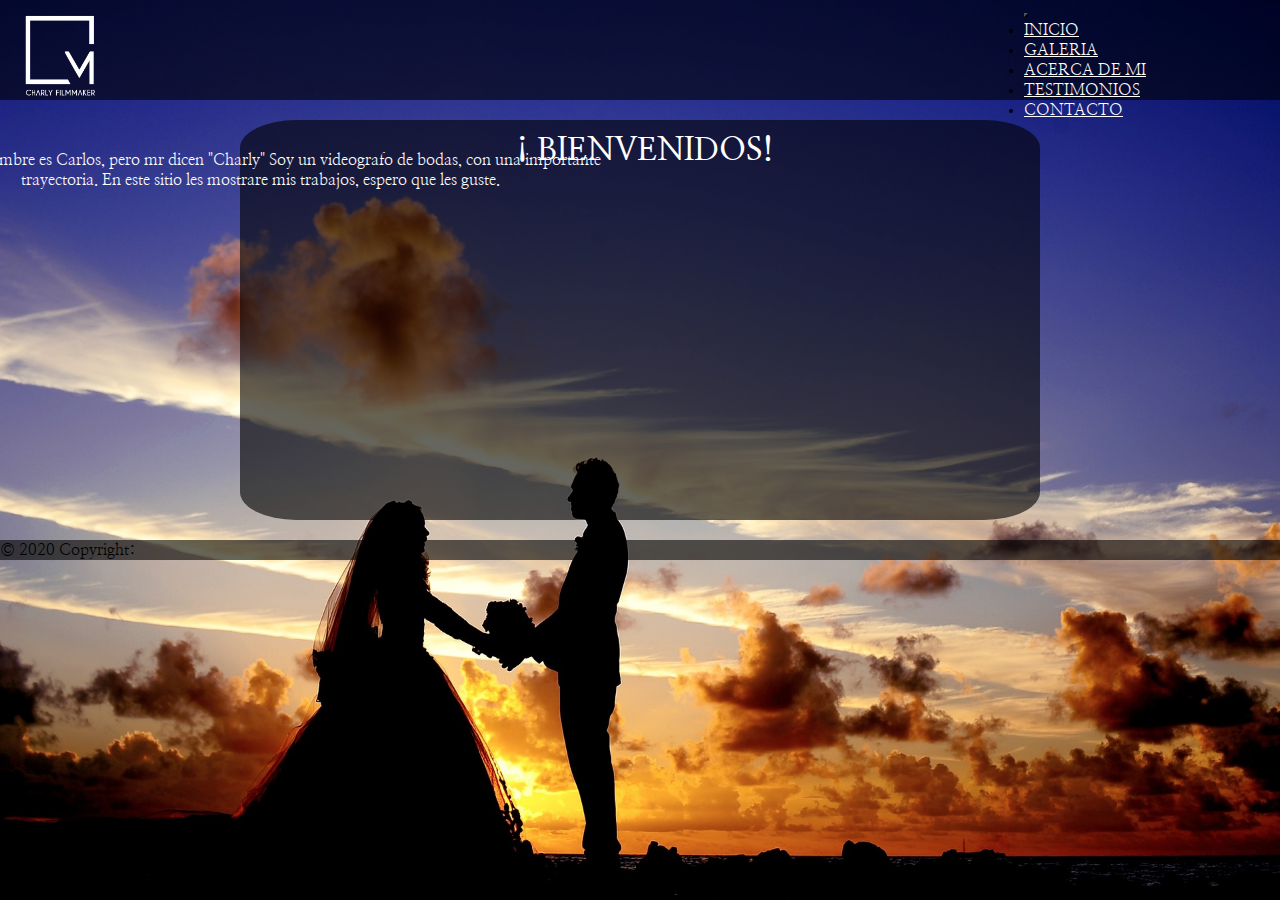
<file: index.html>
<!DOCTYPE html>
<html lang="es">

<head>
    <meta charset="UTF-8">
    <meta http-equiv="X-UA-Compatible" content="IE=edge">
    <meta name="viewport" content="width=device-width, initial-scale=1.0">
    <meta name="description" content="sitio dedicado a mostrar mis trabajos y proyectos como videografo de bodas.">
    <meta name="keywords" content="bodas, videografo, filmacion, peliculas, casamientos, parejas">
    <title>Charly Filmaker</title>
    <link rel="preconnect" href="https://fonts.googleapis.com">
    <link rel="preconnect" href="https://fonts.gstatic.com" crossorigin>
    <link href="https://fonts.googleapis.com/css2?family=Nanum+Myeongjo:wght@400;700&display=swap" rel="stylesheet">
    <link rel="stylesheet" href="https://cdnjs.cloudflare.com/ajax/libs/font-awesome/6.2.1/css/all.min.css"
        integrity="sha512-MV7K8+y+gLIBoVD59lQIYicR65iaqukzvf/nwasF0nqhPay5w/9lJmVM2hMDcnK1OnMGCdVK+iQrJ7lzPJQd1w=="
        crossorigin="anonymous" referrerpolicy="no-referrer" />
    <link rel="stylesheet" href="https://cdnjs.cloudflare.com/ajax/libs/animate.css/4.1.1/animate.min.css" />
    <link href="https://cdn.jsdelivr.net/npm/bootstrap@5.2.3/dist/css/bootstrap.min.css" rel="stylesheet"
        integrity="sha384-rbsA2VBKQhggwzxH7pPCaAqO46MgnOM80zW1RWuH61DGLwZJEdK2Kadq2F9CUG65" crossorigin="anonymous">
    <link rel="stylesheet" href="./css/style.css">
</head>

<body class="body-inicio">
    <div id="grilla">
        <header>
            <div class="right">
                <img class="logo" src="./assets/img/logoblanco.png.png" alt="logo">
            </div>
            <nav class="navbar navbar-expand-lg ">
                <div class="container-fluid">
                    <button class="navbar-toggler" type="button" data-bs-toggle="collapse" data-bs-target="#navbarNav"
                        aria-controls="navbarNav" aria-expanded="false" aria-label="Toggle navigation">
                        <span class="navbar-toggler-icon"></span>
                    </button>
                    <div class="collapse navbar-collapse" id="navbarNav">
                        <ul class="navbar-nav">
                            <li class="nav-item">
                                <a class="nav-link" aria-current="page" href="./index.html">INICIO</a>
                            </li>
                            <li class="nav-item">
                                <a class="nav-link" href="./pages/galeria.html">GALERIA</a>
                            </li>
                            <li class="nav-item">
                                <a class="nav-link" href="./pages/sobrenosotros.html">ACERCA DE MI</a>
                            </li>
                            <li class="nav-item">
                                <a class="nav-link" href="./pages/testimonios.html">TESTIMONIOS</a>
                            </li>
                            <li class="nav-item">
                                <a class="nav-link" href="./pages/contacto.html">CONTACTO</a>
                            </li>
                        </ul>
                    </div>
                </div>
            </nav>
        </header>
        <main class="hero">
            <h1>¡BIENVENIDOS!</h1>
            <section>
                <div>
                </div>
                <article>
                    <p class="parrafo1 wow animate__animated animate__slideInLeft">Hola mi nombre es Carlos, pero mr dicen "Charly"
                        Soy un videografo de bodas, con una importante trayectoria. En este sitio les mostrare mis trabajos, espero que les guste.
                    </p>
                </article>
            </section>
        </main>
        <footer class="text-center text-white">
            <div class="container pt-4">
                <!-- Section: Social media -->

                <!-- youtube -->
                <a class="btn btn-link btn-floating btn-lg"
                    href="https://www.youtube.com/channel/UCTYlbrwQ7txSSGhdB1XhYRA" role="button"
                    data-mdb-ripple-color="dark"><i class="fab fa-youtube"></i></a>

                <!-- whatsapp -->
                <a class="btn btn-link btn-floating btn-lg" href="#!" role="button" data-mdb-ripple-color="dark"><i
                        class="fab fa-whatsapp"></i></a>

                <!-- Instagram -->
                <a class="btn btn-link btn-floating btn-lg" href="https://www.instagram.com/charly_filmmaker/"
                    role="button" data-mdb-ripple-color="dark"><i class="fab fa-instagram"></i></a>
                <!-- Grid container -->

                <!-- Copyright -->
                <div>
                    © 2020 Copyright:
                </div>
                <!-- Copyright -->
        </footer>
    </div>
    <script src="https://cdn.jsdelivr.net/npm/bootstrap@5.2.3/dist/js/bootstrap.bundle.min.js"
        integrity="sha384-kenU1KFdBIe4zVF0s0G1M5b4hcpxyD9F7jL+jjXkk+Q2h455rYXK/7HAuoJl+0I4" crossorigin="anonymous">
        </script>
</body>

</html>
</file>
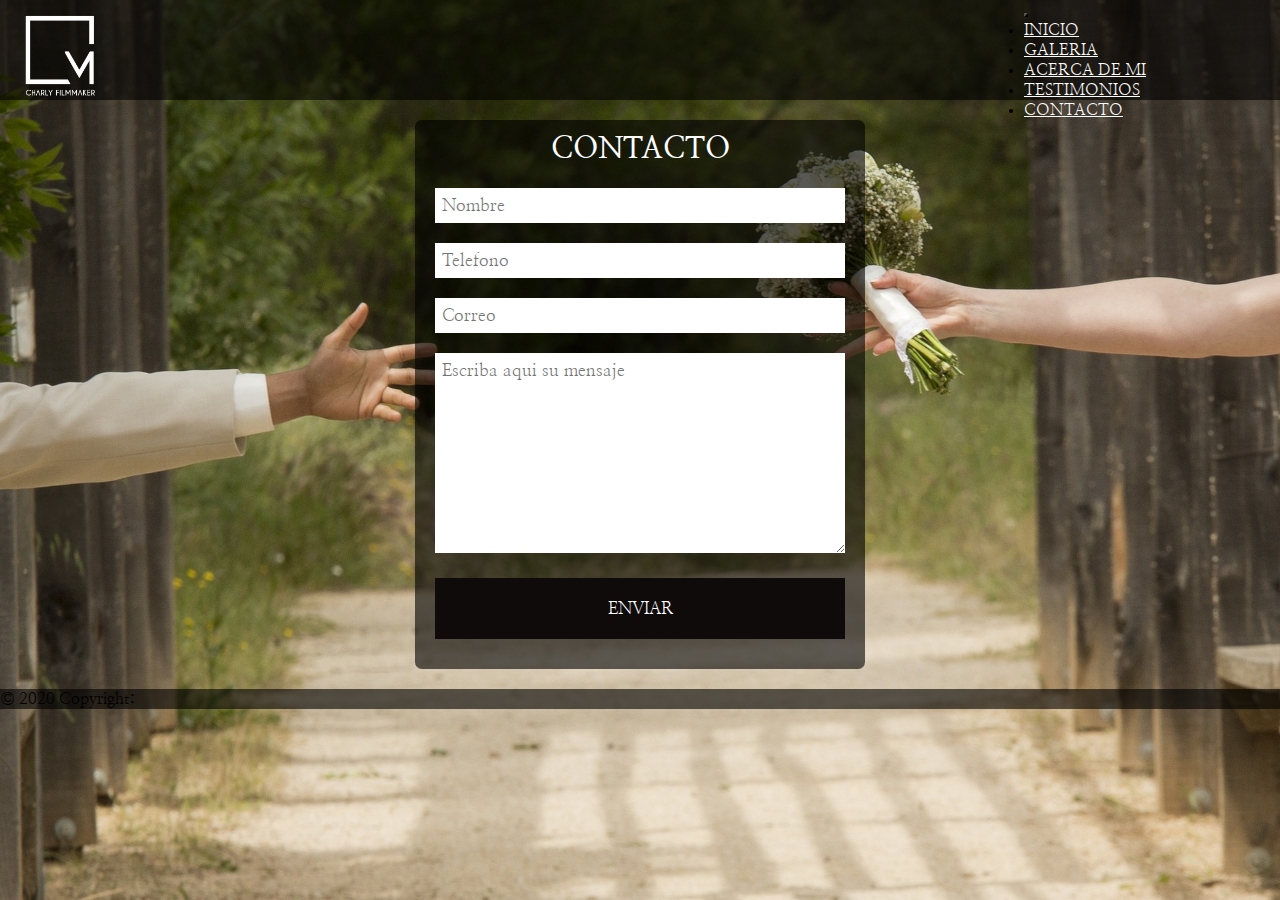
<file: pages/contacto.html>
<!DOCTYPE html>
<html lang="en">

<head>
    <meta charset="UTF-8">
    <meta http-equiv="X-UA-Compatible" content="IE=edge">
    <meta name="viewport" content="width=device-width, initial-scale=1.0">
    <meta name="description" content="aqui podras brindarme tus datos para yo poder comunicarme con tigo e iniciar con el sueño de tener tu video de bodas">
    <meta name="keywords" content="contacto, clientes, bodas, videografo">
    <title>Contacto</title>
    <link rel="preconnect" href="https://fonts.googleapis.com">
    <link rel="preconnect" href="https://fonts.gstatic.com" crossorigin>
    <link href="https://fonts.googleapis.com/css2?family=Nanum+Myeongjo:wght@400;700&display=swap" rel="stylesheet">
    <link rel="stylesheet" href="https://cdnjs.cloudflare.com/ajax/libs/font-awesome/6.2.1/css/all.min.css"
        integrity="sha512-MV7K8+y+gLIBoVD59lQIYicR65iaqukzvf/nwasF0nqhPay5w/9lJmVM2hMDcnK1OnMGCdVK+iQrJ7lzPJQd1w=="
        crossorigin="anonymous" referrerpolicy="no-referrer" />
    <link href="https://cdn.jsdelivr.net/npm/bootstrap@5.2.3/dist/css/bootstrap.min.css" rel="stylesheet"
        integrity="sha384-rbsA2VBKQhggwzxH7pPCaAqO46MgnOM80zW1RWuH61DGLwZJEdK2Kadq2F9CUG65" crossorigin="anonymous">
    <link rel="stylesheet" href="../css/style.css">
</head>

<body class="contact">
    <header>
        <div class="right">
            <img class="logo" src="../assets/img/logoblanco.png.png" alt="logo">
        </div>
        <nav class="navbar navbar-expand-lg">
            <div class="container-fluid">
                <button class="navbar-toggler" type="button" data-bs-toggle="collapse" data-bs-target="#navbarNav"
                    aria-controls="navbarNav" aria-expanded="false" aria-label="Toggle navigation">
                    <span class="navbar-toggler-icon"></span>
                </button>
                <div class="collapse navbar-collapse" id="navbarNav">
                    <ul class="navbar-nav">
                        <li class="nav-item">
                            <a class="nav-link" aria-current="page" href="../index.html">INICIO</a>
                        </li>
                        <li class="nav-item">
                            <a class="nav-link" href="./galeria.html">GALERIA</a>
                        </li>
                        <li class="nav-item">
                            <a class="nav-link" href="./sobrenosotros.html">ACERCA DE MI</a>
                        </li>
                        <li class="nav-item">
                            <a class="nav-link" href="./testimonios.html">TESTIMONIOS</a>
                        </li>
                        <li class="nav-item">
                            <a class="nav-link" href="./contacto.html">CONTACTO</a>
                        </li>
                    </ul>
                </div>
            </div>
        </nav>
    </header>
    <main>
        <form action="enviar.php" method="post">
            <h2 class="sub-cont">CONTACTO</h2>
            <input type="text" name="Nombre" placeholder="Nombre" required>
            <input type="text" name="Telefono" placeholder="Telefono" required>
            <input type="text" name="Correo" placeholder="Correo" required>
            <textarea name="Mensaje" placeholder="Escriba aqui su mensaje" required></textarea>
            <input type="submit" value="ENVIAR" id="buttom-cont">
        </form>
    </main>
    <footer class="text-center text-white">
        <div class="container pt-4">
            <!-- Section: Social media -->

            <!-- youtube -->
            <a class="btn btn-link btn-floating btn-lg" href="https://www.youtube.com/channel/UCTYlbrwQ7txSSGhdB1XhYRA"
                role="button" data-mdb-ripple-color="dark"><i class="fab fa-youtube"></i></a>

            <!-- whatsapp -->
            <a class="btn btn-link btn-floating btn-lg" href="#!" role="button" data-mdb-ripple-color="dark"><i
                    class="fab fa-whatsapp"></i></a>

            <!-- Instagram -->
            <a class="btn btn-link btn-floating btn-lg" href="https://www.instagram.com/charly_filmmaker/" role="button"
                data-mdb-ripple-color="dark"><i class="fab fa-instagram"></i></a>
            <!-- Grid container -->

            <!-- Copyright -->
            <div>
                © 2020 Copyright:
            </div>
            <!-- Copyright -->
    </footer>
    <script src="https://cdn.jsdelivr.net/npm/bootstrap@5.2.3/dist/js/bootstrap.bundle.min.js"
        integrity="sha384-kenU1KFdBIe4zVF0s0G1M5b4hcpxyD9F7jL+jjXkk+Q2h455rYXK/7HAuoJl+0I4"
        crossorigin="anonymous"></script>
</body>

</html>
</file>
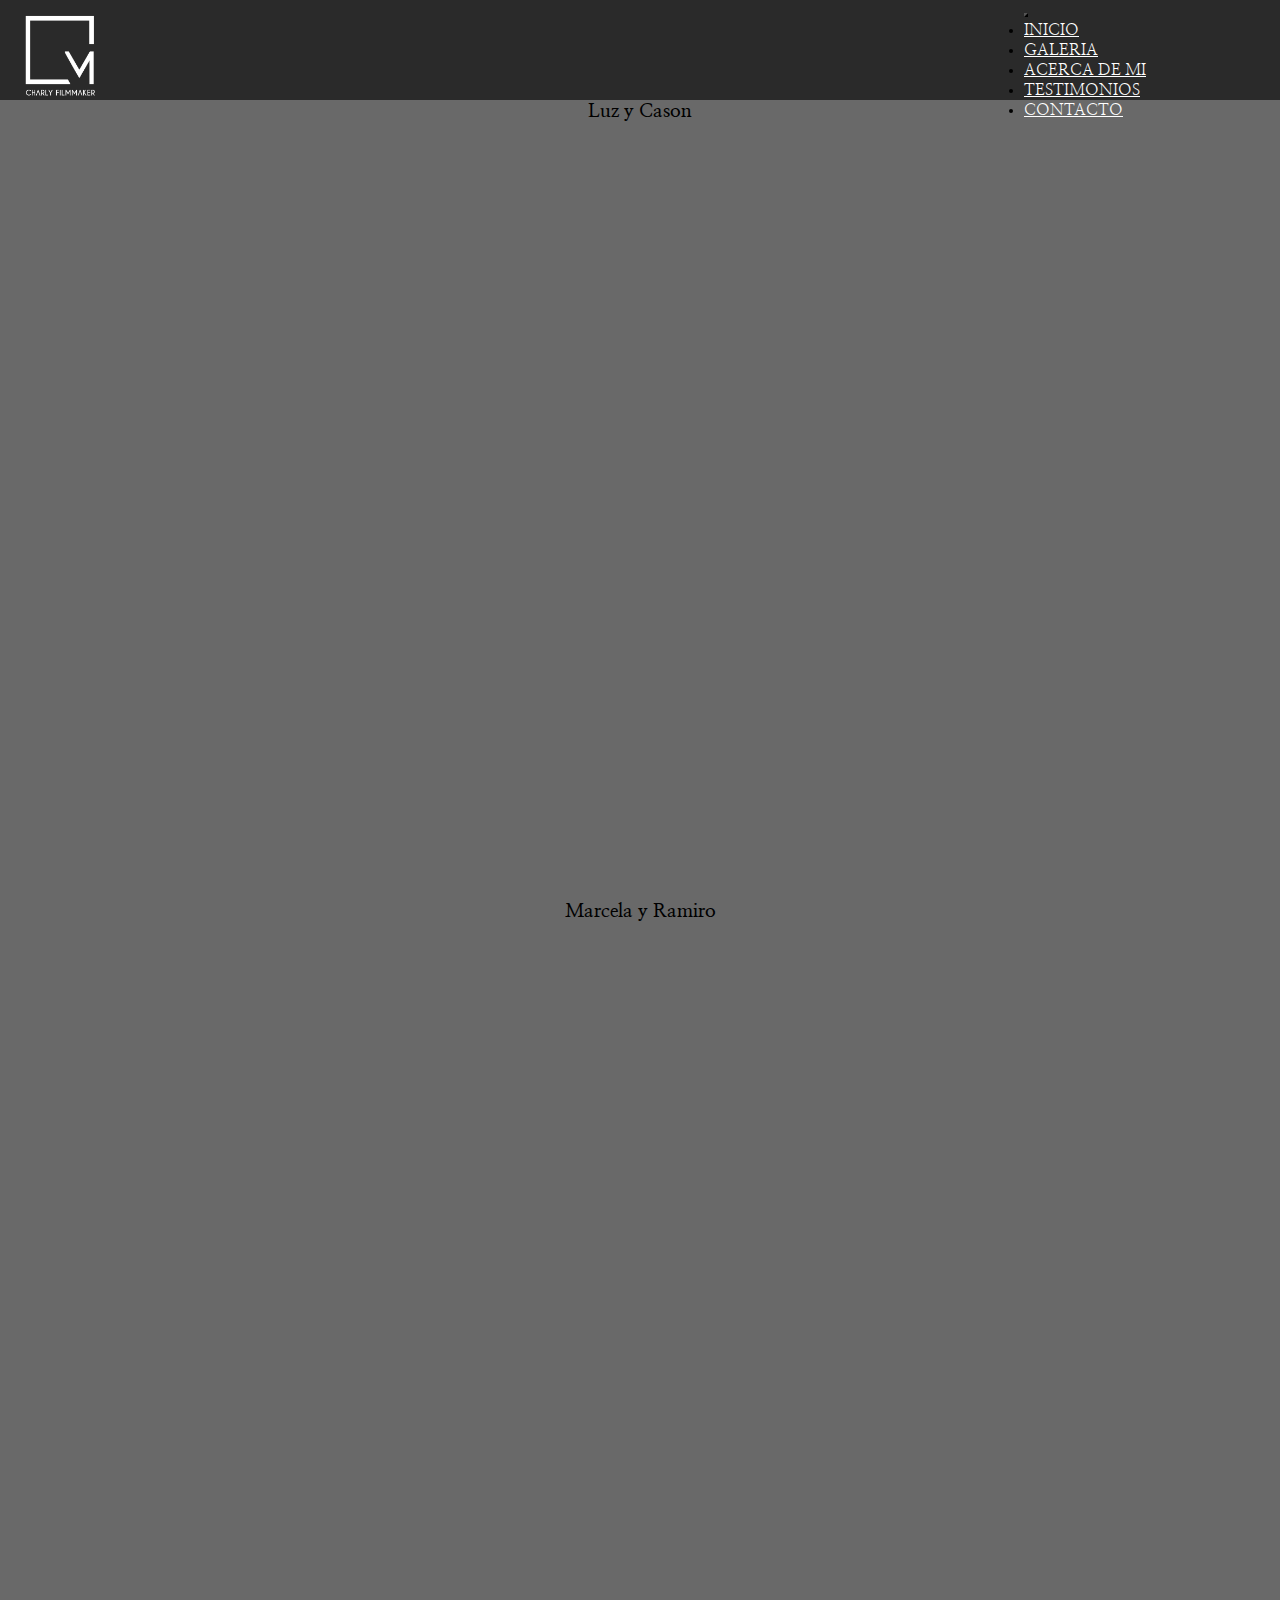
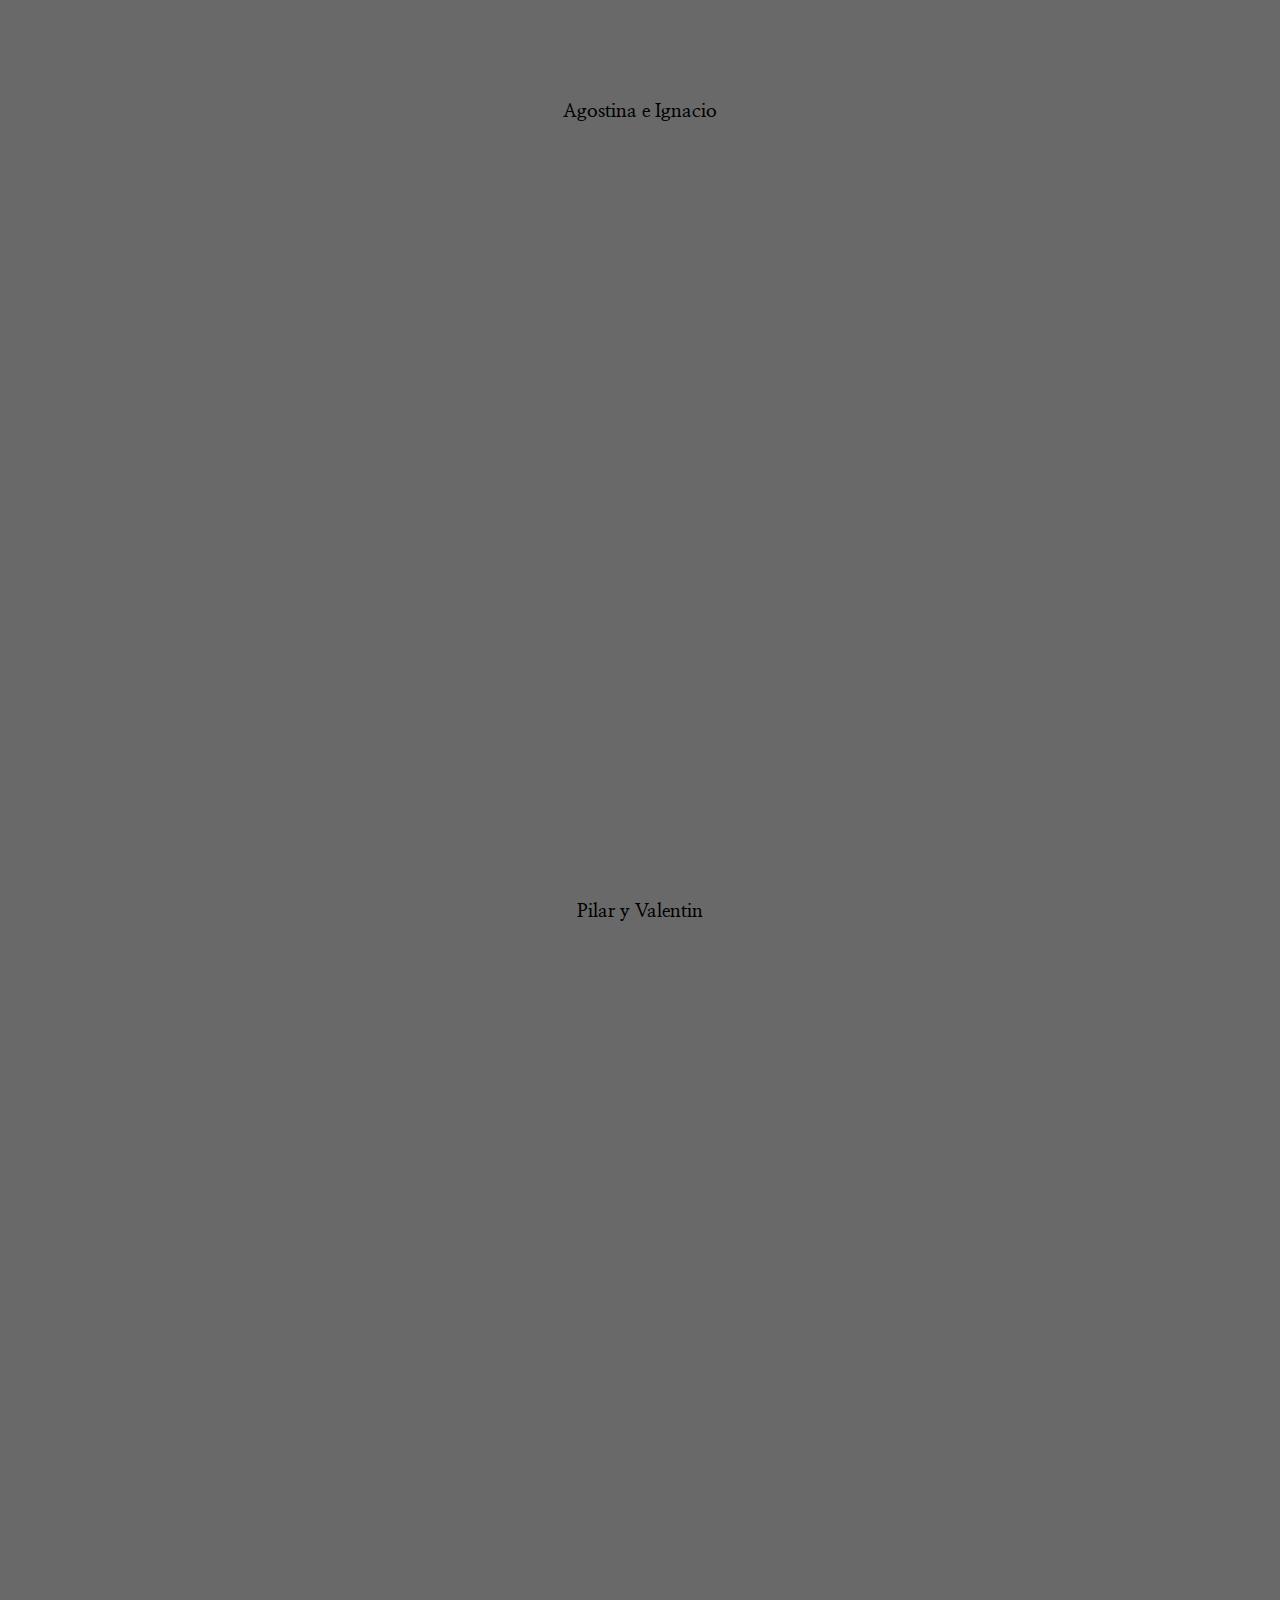
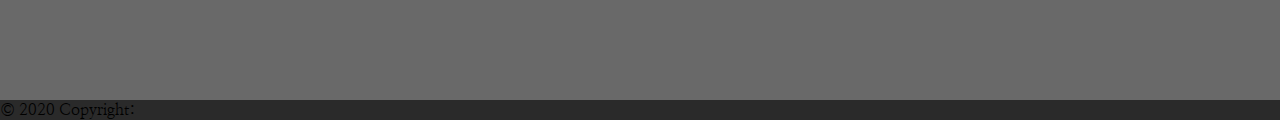
<file: pages/galeria.html>
<!DOCTYPE html>
<html lang="en">

<head>
    <meta charset="UTF-8">
    <meta http-equiv="X-UA-Compatible" content="IE=edge">
    <meta name="viewport" content="width=device-width, initial-scale=1.0">
    <meta name="description" content="aqui muestro mis proyectos, en videos para que puedan ser analizados por mis futuros clientesa">
    <meta name="keywords" content="galeria, videos, trabajos, proyectos">
    <title>Galeria</title>
    <link rel="preconnect" href="https://fonts.googleapis.com">
    <link rel="preconnect" href="https://fonts.gstatic.com" crossorigin>
    <link href="https://fonts.googleapis.com/css2?family=Nanum+Myeongjo:wght@400;700&display=swap" rel="stylesheet">
    <link rel="stylesheet" href="https://cdnjs.cloudflare.com/ajax/libs/font-awesome/6.2.1/css/all.min.css"
        integrity="sha512-MV7K8+y+gLIBoVD59lQIYicR65iaqukzvf/nwasF0nqhPay5w/9lJmVM2hMDcnK1OnMGCdVK+iQrJ7lzPJQd1w=="
        crossorigin="anonymous" referrerpolicy="no-referrer" />
    <link rel="stylesheet" href="https://cdnjs.cloudflare.com/ajax/libs/animate.css/4.1.1/animate.min.css" />
    <link href="https://cdn.jsdelivr.net/npm/bootstrap@5.2.3/dist/css/bootstrap.min.css" rel="stylesheet"
        integrity="sha384-rbsA2VBKQhggwzxH7pPCaAqO46MgnOM80zW1RWuH61DGLwZJEdK2Kadq2F9CUG65" crossorigin="anonymous">
    <link rel="stylesheet" href="../css/style.css">
</head>

<body class="bob">
    <header>
        <div class="right">
            <img class="logo" src="../assets/img/logoblanco.png.png" alt="logo">
        </div>
        <nav class="navbar navbar-expand-lg">
            <button class="navbar-toggler" type="button" data-bs-toggle="collapse" data-bs-target="#navbarNav"
                aria-controls="navbarNav" aria-expanded="false" aria-label="Toggle navigation">
                <span class="navbar-toggler-icon"></span>
            </button>
            <div class="container-fluid">
                <div class="collapse navbar-collapse" id="navbarNav">
                    <ul class="navbar-nav">
                        <li class="nav-item">
                            <a class="nav-link" aria-current="page" href="../index.html">INICIO</a>
                        </li>
                        <li class="nav-item">
                            <a class="nav-link" href="./galeria.html">GALERIA</a>
                        </li>
                        <li class="nav-item">
                            <a class="nav-link" href="./sobrenosotros.html">ACERCA DE MI</a>
                        </li>
                        <li class="nav-item">
                            <a class="nav-link" href="./testimonios.html">TESTIMONIOS</a>
                        </li>
                        <li class="nav-item">
                            <a class="nav-link" href="./contacto.html">CONTACTO</a>
                        </li>
                    </ul>
                </div>
            </div>
        </nav>
    </header>
    <main class="galer">
        <section class="galeria">
            <div class="galer_esp">
                <h3 class="tit-video">Luz y Cason</h3>
                <iframe class="video-galeria" src="https://www.youtube.com/embed/ZZtQHfROP_k"
                    title="YouTube video player" frameborder="0"
                    allow="accelerometer; autoplay; clipboard-write; encrypted-media; gyroscope; picture-in-picture"
                    allowfullscreen></iframe>
            </div>
        </section>
        <section class="galeria">
            <div class="galer_esp">
                <h3 class="tit-video">Marcela y Ramiro</h3>
                <iframe class="video-galeria" src="https://www.youtube.com/embed/vJ9K2PGRQyM"
                    title="YouTube video player" frameborder="0"
                    allow="accelerometer; autoplay; clipboard-write; encrypted-media; gyroscope; picture-in-picture"
                    allowfullscreen></iframe>
            </div>
        </section>
        <section class="galeria">
            <div class="galer_esp">
                <h3 class="tit-video">Agostina e Ignacio</h3>
                <iframe class="video-galeria" src="https://www.youtube.com/embed/7A_tf119h5c"
                    title="YouTube video player" frameborder="0"
                    allow="accelerometer; autoplay; clipboard-write; encrypted-media; gyroscope; picture-in-picture"
                    allowfullscreen></iframe>
            </div>
        </section>
        <section class="galeria">
            <div class="galer_esp">
                <h3 class="tit-video">Pilar y Valentin</h3>
                <iframe class="video-galeria" src="https://www.youtube.com/embed/U3YbSTQREpI"
                    title="YouTube video player" frameborder="0"
                    allow="accelerometer; autoplay; clipboard-write; encrypted-media; gyroscope; picture-in-picture"
                    allowfullscreen></iframe>
            </div>
        </section>
    </main>
    <footer class="text-center text-white">
        <div class="container pt-4">
            <!-- Section: Social media -->

            <!-- youtube -->
            <a class="btn btn-link btn-floating btn-lg" href="https://www.youtube.com/channel/UCTYlbrwQ7txSSGhdB1XhYRA"
                role="button" data-mdb-ripple-color="dark"><i class="fab fa-youtube"></i></a>

            <!-- whatsapp -->
            <a class="btn btn-link btn-floating btn-lg" href="#!" role="button" data-mdb-ripple-color="dark"><i
                    class="fab fa-whatsapp"></i></a>

            <!-- Instagram -->
            <a class="btn btn-link btn-floating btn-lg" href="https://www.instagram.com/charly_filmmaker/" role="button"
                data-mdb-ripple-color="dark"><i class="fab fa-instagram"></i></a>
            <!-- Grid container -->

            <!-- Copyright -->
            <div>
                © 2020 Copyright:
            </div>
            <!-- Copyright -->
    </footer>
    <script src="https://cdn.jsdelivr.net/npm/bootstrap@5.2.3/dist/js/bootstrap.bundle.min.js"
        integrity="sha384-kenU1KFdBIe4zVF0s0G1M5b4hcpxyD9F7jL+jjXkk+Q2h455rYXK/7HAuoJl+0I4"
        crossorigin="anonymous"></script>
</body>

</html>
</file>
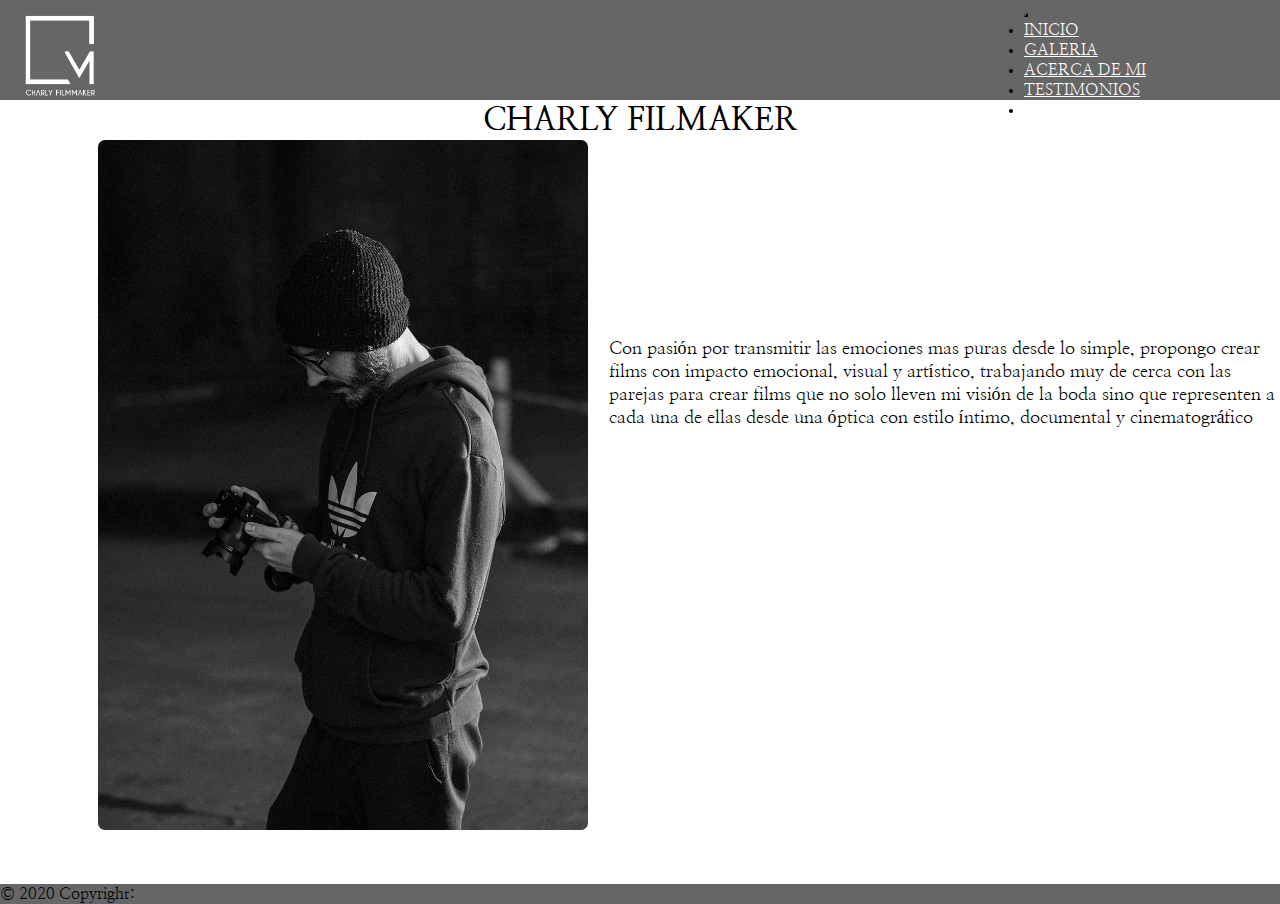
<file: pages/sobrenosotros.html>
<!DOCTYPE html>
<html lang="en">

<head>
    <meta charset="UTF-8">
    <meta http-equiv="X-UA-Compatible" content="IE=edge">
    <meta name="viewport" content="width=device-width, initial-scale=1.0">
    <meta name="description" content="puqueña biografia y como llegue a hacer unos de los mejores en lo que hago">
    <meta name="keywords" content="bodas, videografo, filmacion, peliculas, casamientos, parejas">
    <title>Acerca de mi</title>
    <link rel="preconnect" href="https://fonts.googleapis.com">
    <link rel="preconnect" href="https://fonts.gstatic.com" crossorigin>
    <link href="https://fonts.googleapis.com/css2?family=Nanum+Myeongjo:wght@400;700&display=swap" rel="stylesheet">
    <link rel="stylesheet" href="https://cdnjs.cloudflare.com/ajax/libs/font-awesome/6.2.1/css/all.min.css"
        integrity="sha512-MV7K8+y+gLIBoVD59lQIYicR65iaqukzvf/nwasF0nqhPay5w/9lJmVM2hMDcnK1OnMGCdVK+iQrJ7lzPJQd1w=="
        crossorigin="anonymous" referrerpolicy="no-referrer" />
    <link href="https://cdn.jsdelivr.net/npm/bootstrap@5.2.3/dist/css/bootstrap.min.css" rel="stylesheet"
        integrity="sha384-rbsA2VBKQhggwzxH7pPCaAqO46MgnOM80zW1RWuH61DGLwZJEdK2Kadq2F9CUG65" crossorigin="anonymous">
    <link rel="stylesheet" href="../css/style.css">
</head>

<body class="sobre-mi">
    <header>
        <div class="right">
            <img class="logo" src="../assets/img/logoblanco.png.png" alt="logo">
        </div>
        <nav class="navbar navbar-expand-lg">
            <div class="container-fluid">
                <button class="navbar-toggler" type="button" data-bs-toggle="collapse" data-bs-target="#navbarNav"
                    aria-controls="navbarNav" aria-expanded="false" aria-label="Toggle navigation">
                    <span class="navbar-toggler-icon"></span>
                </button>
                <div class="collapse navbar-collapse" id="navbarNav">
                    <ul class="navbar-nav">
                        <li class="nav-item">
                            <a class="nav-link" aria-current="page" href="../index.html">INICIO</a>
                        </li>
                        <li class="nav-item">
                            <a class="nav-link" href="./galeria.html">GALERIA</a>
                        </li>
                        <li class="nav-item">
                            <a class="nav-link" href="./sobrenosotros.html">ACERCA DE MI</a>
                        </li>
                        <li class="nav-item">
                            <a class="nav-link" href="./testimonios.html">TESTIMONIOS</a>
                        </li>
                        <li class="nav-item">
                            <a class="nav-link" href="./contacto.html">CONTACTO</a>
                        </li>
                    </ul>
                </div>
            </div>
        </nav>
    </header>
    <main id="maing">
        <h1 class="titulo-sobre">CHARLY FILMAKER</h1>
        <div class="parrafo-sobre">
            <p>Con pasión por transmitir las emociones mas puras desde lo simple, propongo crear films con impacto
                emocional, visual y artístico, trabajando muy de cerca con las parejas para crear films que no solo
                lleven mi visión de la boda sino que representen a cada una de ellas desde una óptica con estilo íntimo,
                documental y cinematográfico</p>
        </div>
        <div class="imagen-sobre">
            <img src="../assets/img/hombre.jpg.jpg" alt="">
        </div>
    </main>
    <footer class="text-center text-white">
        <div class="container pt-4">
            <!-- Section: Social media -->

            <!-- youtube -->
            <a class="btn btn-link btn-floating btn-lg" href="https://www.youtube.com/channel/UCTYlbrwQ7txSSGhdB1XhYRA"
                role="button" data-mdb-ripple-color="dark"><i class="fab fa-youtube"></i></a>

            <!-- whatsapp -->
            <a class="btn btn-link btn-floating btn-lg" href="#!" role="button" data-mdb-ripple-color="dark"><i
                    class="fab fa-whatsapp"></i></a>

            <!-- Instagram -->
            <a class="btn btn-link btn-floating btn-lg" href="https://www.instagram.com/charly_filmmaker/" role="button"
                data-mdb-ripple-color="dark"><i class="fab fa-instagram"></i></a>
            <!-- Grid container -->

            <!-- Copyright -->
            <div>
                © 2020 Copyright:
            </div>
            <!-- Copyright -->
    </footer>
    <script src="https://cdn.jsdelivr.net/npm/bootstrap@5.2.3/dist/js/bootstrap.bundle.min.js"
        integrity="sha384-kenU1KFdBIe4zVF0s0G1M5b4hcpxyD9F7jL+jjXkk+Q2h455rYXK/7HAuoJl+0I4"
        crossorigin="anonymous"></script>
</body>

</html>
</file>
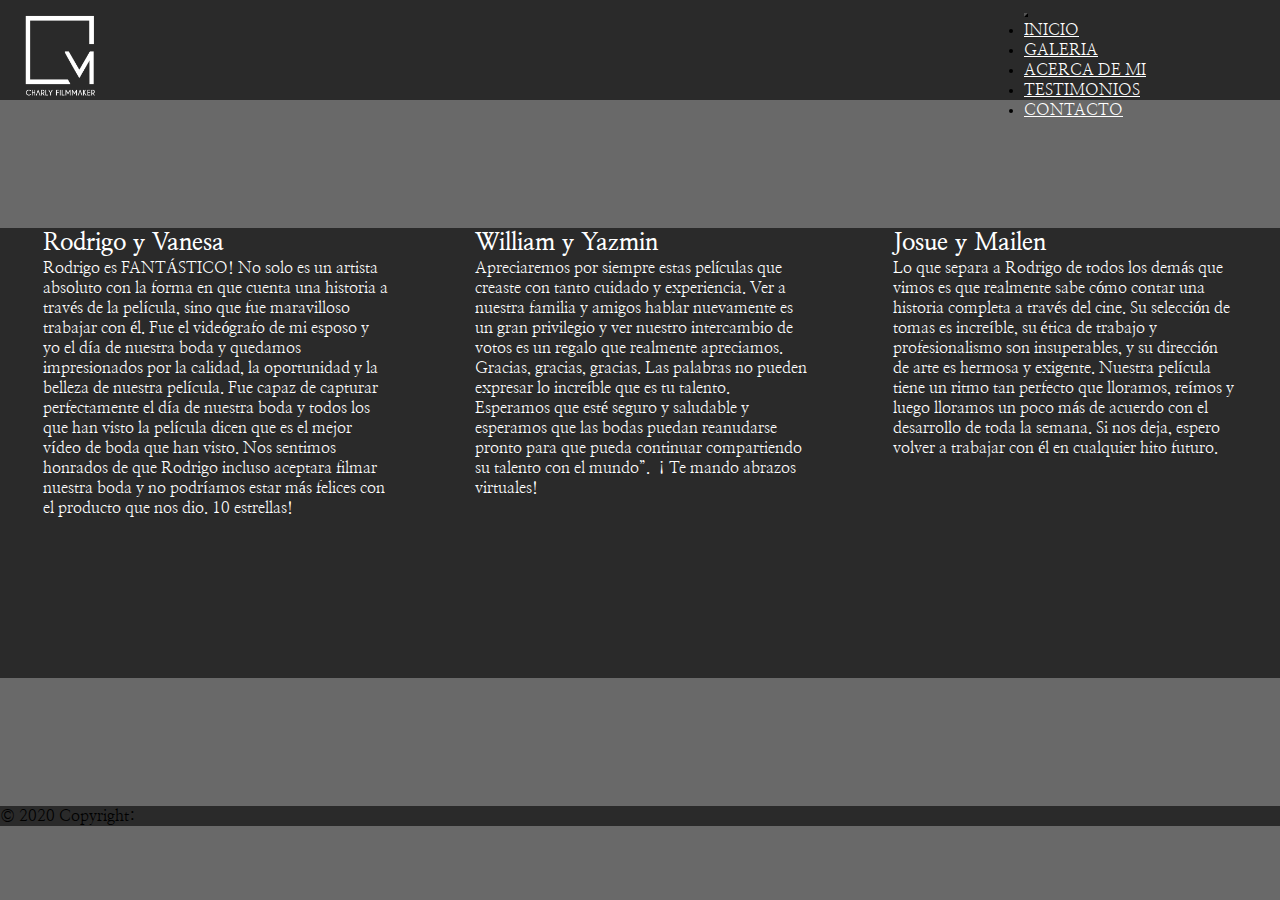
<file: pages/testimonios.html>
<!DOCTYPE html>
<html lang="en">

<head>
    <meta charset="UTF-8">
    <meta http-equiv="X-UA-Compatible" content="IE=edge">
    <meta name="viewport" content="width=device-width, initial-scale=1.0">
    <meta name="description" content="testimonios de mis clientes sobre mis trabajos">
    <meta name="keywords" content="testimonios, clientes, valoraciones">
    <title>Testimonios</title>
    <link rel="preconnect" href="https://fonts.googleapis.com">
    <link rel="preconnect" href="https://fonts.gstatic.com" crossorigin>
    <link href="https://fonts.googleapis.com/css2?family=Nanum+Myeongjo:wght@400;700&display=swap" rel="stylesheet">
    <link rel="stylesheet" href="https://cdnjs.cloudflare.com/ajax/libs/font-awesome/6.2.1/css/all.min.css"
        integrity="sha512-MV7K8+y+gLIBoVD59lQIYicR65iaqukzvf/nwasF0nqhPay5w/9lJmVM2hMDcnK1OnMGCdVK+iQrJ7lzPJQd1w=="
        crossorigin="anonymous" referrerpolicy="no-referrer" />
    <link href="https://cdn.jsdelivr.net/npm/bootstrap@5.2.3/dist/css/bootstrap.min.css" rel="stylesheet"
        integrity="sha384-rbsA2VBKQhggwzxH7pPCaAqO46MgnOM80zW1RWuH61DGLwZJEdK2Kadq2F9CUG65" crossorigin="anonymous">
    <link rel="stylesheet" href="../css/style.css">
</head>

<body class="testimonios">
    <header>
        <div class="right">
            <img class="logo" src="../assets/img/logoblanco.png.png" alt="logo">
        </div>
        <nav class="navbar navbar-expand-lg">
            <div class="container-fluid">
                <button class="navbar-toggler" type="button" data-bs-toggle="collapse" data-bs-target="#navbarNav"
                    aria-controls="navbarNav" aria-expanded="false" aria-label="Toggle navigation">
                    <span class="navbar-toggler-icon"></span>
                </button>
                <div class="collapse navbar-collapse" id="navbarNav">
                    <ul class="navbar-nav">
                        <li class="nav-item">
                            <a class="nav-link" aria-current="page" href="../index.html">INICIO</a>
                        </li>
                        <li class="nav-item">
                            <a class="nav-link" href="./galeria.html">GALERIA</a>
                        </li>
                        <li class="nav-item">
                            <a class="nav-link" href="./sobrenosotros.html">ACERCA DE MI</a>
                        </li>
                        <li class="nav-item">
                            <a class="nav-link" href="./testimonios.html">TESTIMONIOS</a>
                        </li>
                        <li class="nav-item">
                            <a class="nav-link" href="./contacto.html">CONTACTO</a>
                        </li>
                    </ul>
                </div>
            </div>
        </nav>
    </header>

    <main class="testimonios">
        <div class="container text-center" id="grillatest">
            <div class="col">
                <h2>Rodrigo y Vanesa</h2>
                <i class="fa-solid fa-star"></i>
                <p>
                    Rodrigo es FANTÁSTICO! No solo es un artista absoluto con la forma en que cuenta una historia a
                    través de la película, sino que fue maravilloso trabajar con él. Fue el videógrafo de mi esposo y yo
                    el día de nuestra boda y quedamos impresionados por la calidad, la oportunidad
                    y la belleza de nuestra película. Fue capaz de capturar perfectamente el día de nuestra boda y todos
                    los que han visto la película dicen que es el mejor vídeo de boda que han visto. Nos sentimos
                    honrados de que Rodrigo incluso aceptara filmar nuestra boda y no podríamos estar más felices con el
                    producto que nos dio. 10 estrellas!
                </p>
            </div>
            <div class="col">
                <h2>William y Yazmin</h2>
                <i class="fa-solid fa-star"></i>
                <p>
                    Apreciaremos por siempre estas películas que creaste con tanto cuidado y experiencia. Ver a nuestra
                    familia y amigos hablar nuevamente es un gran privilegio y ver nuestro intercambio de votos es un
                    regalo que realmente apreciamos.
                    Gracias, gracias, gracias. Las palabras no pueden expresar lo increíble que es tu talento.
                    Esperamos que esté seguro y saludable y esperamos que las bodas puedan reanudarse pronto para que
                    pueda continuar compartiendo su talento con el mundo”.
                    ¡Te mando abrazos virtuales!
                </p>
            </div>
            <div class="col">
                <h2>Josue y Mailen</h2>
                <i class="fa-solid fa-star"></i>
                <p>
                    Lo que separa a Rodrigo de todos los demás que vimos es que realmente sabe cómo contar una historia
                    completa a través del cine. Su selección de tomas es increíble, su ética de trabajo y
                    profesionalismo son insuperables, y su dirección de arte es hermosa y exigente. Nuestra película
                    tiene un ritmo tan perfecto que lloramos, reímos y luego lloramos un poco más de acuerdo con el
                    desarrollo de toda la semana. Si nos deja, espero volver a trabajar con él en cualquier hito futuro.
                </p>
            </div>
        </div>
    </main>

    <footer class="text-center text-white">
        <div class="container pt-4">
            <!-- Section: Social media -->

            <!-- youtube -->
            <a class="btn btn-link btn-floating btn-lg" href="https://www.youtube.com/channel/UCTYlbrwQ7txSSGhdB1XhYRA"
                role="button" data-mdb-ripple-color="dark"><i class="fab fa-youtube"></i></a>

            <!-- whatsapp -->
            <a class="btn btn-link btn-floating btn-lg" href="#!" role="button" data-mdb-ripple-color="dark"><i
                    class="fab fa-whatsapp"></i></a>

            <!-- Instagram -->
            <a class="btn btn-link btn-floating btn-lg" href="https://www.instagram.com/charly_filmmaker/" role="button"
                data-mdb-ripple-color="dark"><i class="fab fa-instagram"></i></a>
            <!-- Grid container -->

            <!-- Copyright -->
            <div>
                © 2020 Copyright:
            </div>
            <!-- Copyright -->
    </footer>
    <script src="https://cdn.jsdelivr.net/npm/bootstrap@5.2.3/dist/js/bootstrap.bundle.min.js"
        integrity="sha384-kenU1KFdBIe4zVF0s0G1M5b4hcpxyD9F7jL+jjXkk+Q2h455rYXK/7HAuoJl+0I4"
        crossorigin="anonymous"></script>
</body>

</html>
</file>
<file: css/style.css>
* {
  padding: 0%;
  margin: 0%;
  box-sizing: border-box;
  font-family: "Nanum Myeongjo", serif;
}

header {
  display: flex;
  height: 100px;
  background: rgba(0, 0, 0, 0.6);
}
header .right {
  width: 80%;
}
header .logo {
  width: 120px;
  height: 120px;
}

.nav-link {
  color: #fff;
}

.navbar-toggler {
  background-color: #fff;
}

.text-center {
  height: 20%;
  margin-bottom: 0%;
  background: rgba(0, 0, 0, 0.6);
}
.text-center .btn {
  color: aliceblue;
}

.body-inicio {
  background-image: url(/assets/img/sunset.jpg.jpg);
  background-size: 100vw 100vh;
  background-attachment: fixed;
}

.hero {
  text-align: center;
  width: 800px;
  height: 400px;
  margin: auto;
  background: rgba(0, 0, 0, 0.6);
  padding: 10px 20px;
  box-sizing: border-box;
  margin-top: 20px;
  border-radius: 7%;
  margin-bottom: 20px;
}

h1 {
  color: #fff;
}

.parrafo1 {
  color: #fff;
  top: 50%;
  left: 50%;
  transform: translateX(-50%) translateY(-50%);
}

.contact {
  background-image: url(/assets/img/contacto.jpg.jpg);
  background-size: 100vw 100vh;
  background-attachment: fixed;
}

form {
  width: 450px;
  margin: auto;
  background: rgba(0, 0, 0, 0.6);
  padding: 10px 20px;
  box-sizing: border-box;
  margin-top: 20px;
  border-radius: 7px;
  margin-bottom: 20px;
}

.sub-cont {
  color: #fff;
  text-align: center;
  margin: 0%;
  font-size: 30px;
  margin-bottom: 20px;
}

input, textarea {
  width: 100%;
  margin-bottom: 20px;
  padding: 7px;
  box-sizing: border-box;
  font-size: 17px;
  border: none;
}

textarea {
  min-height: 200px;
  max-height: 200px;
  max-width: 100%;
}

#buttom-cont {
  background-color: rgb(15, 11, 11);
  color: #fff;
  padding: 20px;
}

#buttom-cont:hover {
  cursor: pointer;
}

.bob {
  background-color: dimgray;
}

.galer {
  display: flex;
  flex-direction: column;
  text-align: center;
}

.galeria {
  height: 800px;
  width: auto;
  display: flex;
  flex-direction: column;
}

.galer_esp {
  width: 50%;
  position: relative;
  margin-left: auto;
  margin-right: auto;
}

.galer_esp::after {
  content: "";
  display: block;
  width: 100%;
  padding-bottom: 56, 25%;
  margin-top: auto;
  margin-bottom: auto;
}

.video-galeria {
  width: 680px;
  height: 420px;
  position: absolute;
  top: 0%;
  left: 0%;
  margin-top: 60px;
}

#maing {
  display: grid;
  grid-template-areas: "titulo titulo" "imagen parrafo";
  grid-template-columns: auto auto;
  grid-template-rows: auto auto;
}

.titulo-sobre {
  grid-area: titulo;
  text-align: center;
  color: rgb(0, 0, 0);
}

.parrafo-sobre {
  grid-area: parrafo;
  margin-left: 15%;
  margin-top: 25%;
  top: 50%;
  left: 50%;
  font-size: large;
  color: rgb(0, 0, 0);
}

.imagen-sobre {
  grid-area: imagen;
  margin-left: 20%;
  margin-bottom: 10%;
}
.imagen-sobre img {
  width: 490px;
  height: 690px;
  border-radius: 7px;
}

.testimonios {
  background-color: dimgray;
}

#grillatest {
  display: grid;
  grid-template-columns: auto auto auto;
  grid-template-rows: auto;
  height: 450px;
  margin-top: 10%;
  margin-bottom: 10%;
  color: rgb(255, 255, 255);
}

.col {
  margin-left: 10%;
  margin-right: 10%;
  height: 400px;
}

@media screen and (max-width: 479px) {
  .imagenprin img {
    text-align: center;
    width: 60%;
    height: 80%;
  }
  form {
    width: 100%;
    margin-top: 16%;
  }
  .text-center {
    margin-top: 16%;
  }
  .hero {
    width: auto;
    margin: auto;
    margin-top: 100px;
    margin-bottom: 0%;
  }
  .galer_esp {
    width: auto;
    margin-bottom: auto;
  }
  .video-galeria {
    width: auto;
    height: auto;
    position: relative;
    top: 0%;
    left: 0%;
  }
  #grillatest {
    height: 1100px;
    width: 100%;
  }
}
@media screen and (max-width: 1023px) {
  .imagenprin img {
    text-align: center;
    width: 40%;
    height: 60%;
  }
  .videosbo {
    display: flex;
    flex-wrap: wrap;
    justify-content: space-evenly;
  }
  .vid {
    width: 500px;
    height: 300px;
  }
  form {
    width: 100%;
    margin-top: 16%;
  }
  .text-center {
    margin-top: 16%;
  }
  .hero {
    width: auto;
    height: 800px;
    margin: auto;
    margin-top: 80px;
    border-radius: 2%;
  }
  .galer {
    margin: 0%;
    position: relative;
  }
  .galer_esp {
    width: auto;
  }
  .galer_esp h3 {
    margin-bottom: 0%;
  }
  .galeria {
    height: 100%;
  }
  .video-galeria {
    width: 450px;
    height: 290px;
    position: relative;
    top: 0%;
    left: 0%;
    margin-top: 30px;
  }
  #maing {
    display: flex;
    flex-direction: column;
    align-items: center;
  }
  .parrafo-sobre {
    text-align: center;
    width: 80%;
    margin-left: 0%;
    margin-top: 5%;
    margin-bottom: 30px;
  }
  .imagen-sobre {
    margin-left: 0%;
    margin-bottom: 0%;
  }
  .imagen-sobre img {
    width: 345px;
    height: 445px;
    border-radius: 7px;
  }
  #grillatest {
    height: 1100px;
    margin-bottom: 30%;
  }
  #grillatest .col {
    margin-top: 50px;
  }
}/*# sourceMappingURL=style.css.map */
</file>
